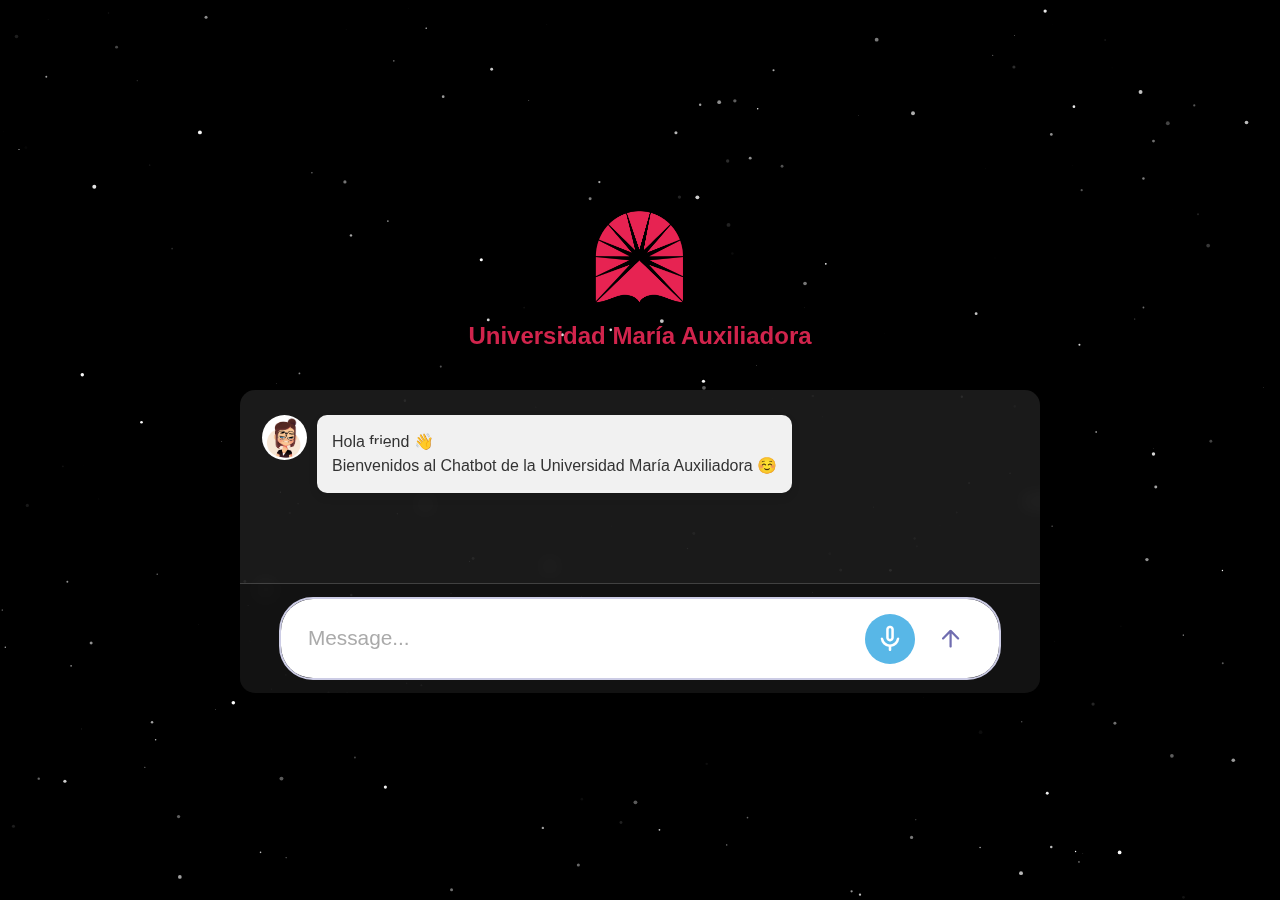
<file: index.html>
<!DOCTYPE html>
<html lang="en">
  <head>
    <meta charset="UTF-8" />
    <meta name="viewport" content="width=device-width, initial-scale=1.0" />
    <title>Universidad María Auxiliadora</title>
    <link rel="stylesheet" href="https://fonts.googleapis.com/css2?family=Material+Symbols+Rounded:opsz,wght,FILL,GRAD@48,400,0,0&family=Material+Symbols+Outlined:opsz,wght,FILL,GRAD@48,400,1,0" />
    <link rel="stylesheet" href="style.css"/>
  </head>
  <body>
    <canvas id="starsCanvas"></canvas>

    <header class="header-container">
      <div class="floating-logo">
        <img src="logo.png" alt="UMA Logo" class="university-logo">
      </div>
      <h1 class="university-title">Universidad María Auxiliadora</h1>
      

    </header>

    <button id="chatbot-toggler">
      <span class="material-symbols-outlined">mode_comment</span>
      <span class="material-symbols-rounded">close</span>
    </button>

    <div class="chatbot-popup">
      <canvas id="chatbotStarsCanvas"></canvas>  <!-- Star animation inside chatbot -->
      <div class="chat-header">
        <button id="close-chatbot" class="material-symbols-rounded">keyboard_arrow_down</button>
      </div>

      <!-- Chatbot Body -->
      <div class="chat-body">
        <div class="bot-message-container first-message">
          <div class="logo-container">
              <img src="girltalk.gif" alt="Chatbot Avatar" class="bot-gif" id="initial-bot-gif">
          </div>
          <div class="bot-message-card">
              <div class="message-text">Hola friend 👋 <br /> Bienvenidos al Chatbot de la Universidad María Auxiliadora ☺️</div>
          </div>
      </div>
      </div>

      <!-- Chatbot Footer -->
      <div class="chat-body"></div>
      <div class="chat-footer">
        <form action="#" class="chat-form">
          <textarea placeholder="Message..." class="message-input" required></textarea>
          <div class="chat-controls">
            
            <button type="button" id="record-voice" class="material-symbols-rounded">mic</button>
            <button type="submit" id="send-message" class="material-symbols-rounded">arrow_upward</button>
          </div>
        </form>
      </div>
    </div>

    <script src="script.js"></script>
</body>
</file>
<file: style.css>
/* CSS Code */
@import url('https://fonts.googleapis.com/css2?family=Poppins:wght@300;400;500&display=swap');


* {
  margin: 0;
  padding: 0;
  font-family: "Inter", sans-serif;
  box-sizing: border-box;
}

body {
  min-height: 100vh;
  background: linear-gradient(#eeeeff, #c8c7ff);
  display: flex;
  flex-direction: column;
  align-items: center;
  justify-content: center;
  text-align: center;
}

.header-container {
  display: flex;
  flex-direction: column;
  align-items: center;
  justify-content: center;
  position: relative;
  z-index: 10;
}


.floating-logo {
  display: flex;
  justify-content: center;
  animation: float 3s ease-in-out infinite;
  margin-bottom: 10px; /* Ensure space between logo and title */
}

.university-logo {
  height: 100px;
  width: 100px;
}

.university-title {
  font-size: 1.5rem;
  color: #d1244c;
  margin-top: 5px;
  margin-bottom: 20px; /* Add space below title */
}

@keyframes float {
  0% {
    transform: translateY(0px);
  }
  50% {
    transform: translateY(-10px);
  }
  100% {
    transform: translateY(0px);
  }
}


/* Ensure chatbot toggler button does not appear in the blurred background */
#chatbot-toggler {
  position: fixed;
  bottom: 50px;
  left: 50%;
  transform: translateX(-50%);
  height: 80px;
  width: 80px;
  border: none;
  display: none !important;
  align-items: center;
  justify-content: center;
  cursor: pointer;
  border-radius: 50%;
  background: #f0244c;
  transition: all 0.2s ease;
  z-index: 100; /* Ensure it's always on top */
  
  
  
}
body.show-chatbot #chatbot-toggler {
  transform: rotate(90deg);
  display: none;
}

#chatbot-toggler span {
  color: #fff;
  position: absolute;
}

body.show-chatbot #chatbot-toggler span:first-child,
#chatbot-toggler span:last-child {
  opacity: 0;
}

body.show-chatbot #chatbot-toggler span:last-child {
  opacity: 1;
}

/* Fix chatbot position */
.chatbot-popup {
  position: relative; /* Remove fixed position */
  width: 800px;
  height: auto; /* Auto height to remove black space */
  max-height: 600px;
  background: rgba(255, 255, 255, 0.1);
  -webkit-backdrop-filter: blur(10px);
  backdrop-filter: blur(10px);
  border-radius: 15px;
  overflow: hidden;
  pointer-events: auto;
  z-index: 5;
  opacity: 1;
  margin-top: 20px; /* Space below title */
  display: flex;
  flex-direction: column;
}

body.show-chatbot .chatbot-popup {
  opacity: 1; /* Make it visible */
  pointer-events: auto; /* Allow interaction */
  z-index: 5; /* Bring it to the front */
}

  
  /* Add both standard and Safari-compatible backdrop filters */
  -webkit-backdrop-filter: blur(10px); /* Safari Fix */
  backdrop-filter: blur(10px); /* Standard */

  border-radius: 15px;
  overflow: hidden;
  pointer-events: auto;
  z-index: 5;
  box-shadow: 0 0 128px rgba(0, 0, 0, 0.1), 
              0 32px 64px -48px rgba(0, 0, 0, 0.5);
}







.chat-header {
  display: flex;
  align-items: center;
  background:  #C0C0C0;
  padding: 15px 22px;
  justify-content: space-between;
}

.chat-header .header-info {
  display: flex;
  gap: 10px;
  align-items: center;
}

.header-info .chatbot-logo {
  height: 35px;
  width: 35px;
  object-fit: contain;
  border-radius: 50%;
  background: transparent;
}

.header-info .logo-text {
  color: #fff;
  font-size: 1.31rem;
  font-weight: 500;
}

.chat-header #close-chatbot {
  border: none;
  color: #fff;
  height: 40px;
  width: 40px;
  font-size: 1.9rem;
  margin-right: -10px;
  padding-top: 2px;
  cursor: pointer;
  border-radius: 50%;
  background: none;
  transition: 0.2s ease;
  display: none;
}

.chat-header #close-chatbot:hover {
  background: #58b7e7;
}

/* Chat Body */
.chat-body {
  padding: 25px 22px;
  display: flex;
  flex-direction: column;
  gap: 15px;
  max-height: 400px; /* Ensure content does not overflow */
  overflow-y: auto;
  background: transparent;
  scrollbar-width: thin; /* Ensures thin scrollbar */
  scrollbar-color: #aaa transparent;
  flex-grow: 1;
  
}

.chat-body::-webkit-scrollbar {
  width: 8px;
}

.chat-body::-webkit-scrollbar-thumb {
  background: #aaa;
  border-radius: 10px;
}


.chat-body .message {
  display: flex;
  gap: 11px;
  align-items: center;
}

/* Remove the unnecessary black space */
.chat-footer {
  position: relative;
  width: 100%;
  background: rgba(0, 0, 0, 0.3);
  border-top: 1px solid rgba(255, 255, 255, 0.2);
  padding: 15px 22px;
  display: flex;
  justify-content: center;
  flex-shrink: 0;
  visibility: visible !important;
  opacity: 1 !important;
}

.chat-footer .chat-form {
  display: flex;
  align-items: center;
  background: white;
  border-radius: 32px;
  outline: 2px solid #cccce5;
  width: 95%;
  max-width: 900px;
  padding: 12px;
}

.chat-footer .chat-form:focus-within {
  outline: 2px solid #C0C0C0;
}

.chat-form .message-input {
  border: none;
  outline: none;
  height: 55px;
  width: 100%;
  resize: none;
  max-height: 180px;
  font-size: 1.3rem;
  padding: 15px;
  border-radius: inherit;
}

.chat-form .message-input::placeholder {
  font-size: 1.3rem;
  color: #aaa;
}

.chat-form .chat-controls {
  display: flex;
  height: 55px;
  gap: 10px;
  align-items: center;
  padding-right: 12px;
}

.chat-form .chat-controls button {
  height: 50px;
  width: 50px;
  border: none;
  font-size: 1.7rem;
  cursor: pointer;
  color: #706db0;
  background: none;
  border-radius: 50%;
  transition: 0.2s ease;
}

/* Mic button animation */
.chat-form .chat-controls #record-voice {
  background: #58b7e7;
  color: #fff;
  font-size: 2rem;
  border-radius: 50%;
  display: flex;
  align-items: center;
  justify-content: center;
  transition: background 0.2s ease-in-out;
  position: relative;
}

.chat-form .chat-controls #record-voice.recording {
  background: #f0244c;
  animation: pulse 1s infinite;
}

@keyframes pulse {
  0% {
    box-shadow: 0 0 10px rgba(255, 0, 0, 0.5);
  }
  50% {
    box-shadow: 0 0 20px rgba(255, 0, 0, 0.8);
  }
  100% {
    box-shadow: 0 0 10px rgba(255, 0, 0, 0.5);
  }
}



/* Remove up/down arrows from input */
.message-input::-webkit-inner-spin-button,
.message-input::-webkit-outer-spin-button {
  -webkit-appearance: none;
  margin: 0;
}



.bot-message-container {
  display: flex;
  align-items: flex-start;
  gap: 10px;
  margin-bottom: 15px;
}


.logo-container {
  width: 45px;
  height: 45px;
  display: flex;
  align-items: center;
  justify-content: center;
  flex-shrink: 0;
}

.logo-container img {
  background: transparent;
}

.chatbot-logo {
  width: 100%;
  height: 100%;
  object-fit: contain;
  border-radius: 50%;
}

.bot-message-card {
  background: #f1f1f1;
  color: #333;
  padding: 15px;
  border-radius: 10px;
  max-width: 75%;
  font-size: 1.2rem;
  line-height: 1.5;
  box-shadow: 0px 4px 8px rgba(0, 0, 0, 0.1);
  position: relative;
}


.user-card {
  align-self: flex-end;
  background: linear-gradient(145deg, #C0C0C0, #A9A9A9, #E5E4E2);
  color: #fff;
  text-align: right;
  border-top-right-radius: 0;
}

@media screen and (max-width: 600px) {
  .chatbot-popup {
    width: 100%;
    height: 100%;
    border-radius: 0;
  }

  .chat-body {
    height: calc(100% - 150px);
  }

  .chat-footer .chat-form {
    border-radius: 25px;
    width: 90%;
  }

  .chat-footer .chat-form .message-input {
    font-size: 1.2rem;
  }

  .chat-footer .chat-form .chat-controls button {
    height: 40px;
    width: 40px;
    font-size: 1.5rem;
  }
}


.user-message-container {
  display: flex;
  justify-content: flex-end;
  margin-bottom: 15px;
}

.user-message-card {
  background: #f0244c;
  color: #fff;
  padding: 15px;
  border-radius: 10px;
  max-width: 75%;
  font-size: 1.2rem;
  line-height: 1.5;
  box-shadow: 0px 4px 8px rgba(0, 0, 0, 0.1);
}





/* Bot message container */
.bot-message-container {
  display: flex;
  align-items: flex-start;
  gap: 10px;
  margin-bottom: 15px;
  position: relative;
}
/* Bot message card */
.bot-message-card {
  background: #f1f1f1;
  color: #333;
  padding: 15px;
  border-radius: 10px;
  max-width: 75%;
  font-size: 1rem;
  line-height: 1.5;
  box-shadow: 0px 4px 8px rgba(0, 0, 0, 0.1);
  position: relative;
}

/* Speech bubble tail */
/* Adjusting the speech bubble tail position */
/* Adjusting the speech bubble tail position */
.bot-message-card::after {
  content: "";
  position: absolute;
  top: 50%; /* Align with the avatar */
  left: -12px; /* Move to the left near the avatar */
  transform: translateY(-50%); /* Center it vertically */
  width: 12px;
  height: 12px;
  background: #f1f1f1;
  clip-path: polygon(100% 0, 0 50%, 100% 100%);
}


/* Positioning the animated GIF */
.bot-gif {
  width: 45px;
  height: 45px;
  border-radius: 50%;
  position: relative;
}

/* Responsive styles for mobile screens */
@media screen and (max-width: 768px) {
  .bot-message-container {
    max-width: 95%;
  }

  .bot-message-card {
    max-width: 85%;
    font-size: 1rem;
    padding: 12px;
  }

  .bot-gif {
    left: -20px; /* Prevent it from going out */
    width: 40px;
    height: 40px;
  }
}

@media screen and (max-width: 480px) {
  .bot-message-card {
    max-width: 90%;
    font-size: 0.9rem;
    padding: 10px;
  }

  .bot-gif {
    left: -15px; /* Keeps it inside */
    width: 35px;
    height: 35px;
  }
}





.first-message {
  display: flex;
  align-items: flex-start;
  gap: 10px;
  position: relative;
  margin-bottom: 15px;
  justify-content: flex-start;
}

.first-message .logo-container {
  width: 45px;
  height: 45px;
  display: flex;
  align-items: center;
  justify-content: center;
  flex-shrink: 0;
}

.first-message .bot-message-card {
  background: #f1f1f1;
  color: #333;
  padding: 15px;
  border-radius: 10px;
  max-width: 75%;
  font-size: 1rem;
  line-height: 1.5;
  box-shadow: 0px 4px 8px rgba(0, 0, 0, 0.1);
  position: relative;
}

.first-message .bot-message-card::after {
  content: "";
  position: absolute;
  bottom: -10px;  
  left: 50px; 
  width: 20px;
  height: 20px;
  background: #f1f1f1;
  clip-path: polygon(100% 0, 0 0, 0 100%);
}



.bot-message-card {
  font-family: 'Poppins', sans-serif;  /* Apply updated font */
  font-size: 1rem; /* Match reference */
  font-weight: 500;
  color: #333;
  line-height: 1.5;
  text-align: justify;  /* Ensures text is justified */
  display: flex;
  justify-content: flex-start; /* Aligns text inside */
  word-break: break-word; /* Prevents text overflow */
}

.user-message-card {
  font-family: 'Poppins', sans-serif;  /* Apply updated font */
  font-size: 1rem; /* Match reference */
  font-weight: 500;
  color: white;
  line-height: 1.5;
  text-align: justify;  /* Ensures text is justified */
  display: flex;
  justify-content: flex-start; /* Aligns text inside */
  word-break: break-word; /* Prevents text overflow */
}




#chatbotStarsCanvas {
  position: absolute;
  top: 0;
  left: 0;
  width: 100%;
  height: 100%;
  opacity: 0.2; /* Ensure stars appear faded */
  z-index: 2; /* Behind messages */
  pointer-events: none; /* Prevent interaction */
}


#starsCanvas {
  position: fixed;
  top: 0;
  left: 0;
  width: 100vw;
  height: 100vh;
  z-index: -1; /* Puts the canvas behind all other elements */
  pointer-events: none; /* Prevents interaction issues */
  background: black; /* Optional: Set the background color */
}




/* Listening Indicator (Google Translate Style) */
.listening-indicator {
  position: fixed;
  bottom: 120px;
  left: 50%;
  transform: translateX(-50%);
  background: rgba(0, 0, 0, 0.9);
  color: white;
  padding: 15px 25px;
  border-radius: 30px;
  font-size: 1.2rem;
  display: flex;
  align-items: center;
  justify-content: center;
  flex-direction: column;
  z-index: 1000;
  animation: fadeIn 0.3s ease-in-out;
}

@keyframes fadeIn {
  from { opacity: 0; transform: translateX(-50%) translateY(10px); }
  to { opacity: 1; transform: translateX(-50%) translateY(0); }
}

/* Animated Waves for Listening Effect */
.wave-container {
  display: flex;
  justify-content: center;
  align-items: center;
  gap: 4px;
}

.wave {
  width: 6px;
  height: 20px;
  background: white;
  display: inline-block;
  border-radius: 10px;
  animation: wave 1.2s infinite ease-in-out;
}

.wave:nth-child(1) { animation-delay: 0s; }
.wave:nth-child(2) { animation-delay: 0.2s; }
.wave:nth-child(3) { animation-delay: 0.4s; }
.wave:nth-child(4) { animation-delay: 0.6s; }
.wave:nth-child(5) { animation-delay: 0.8s; }

@keyframes wave {
  0%, 100% { transform: scaleY(1); }
  50% { transform: scaleY(1.5); }
}
</file>
